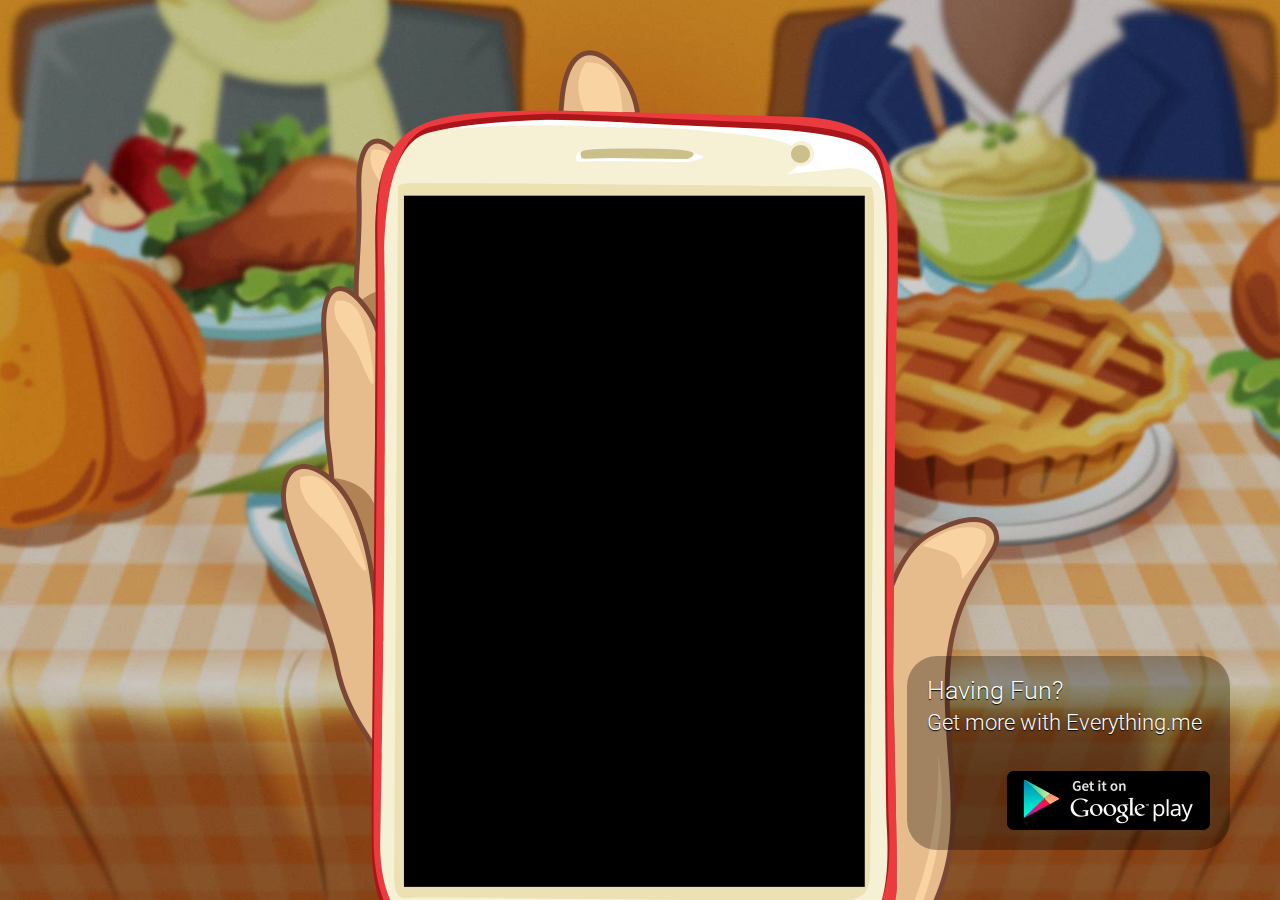
<file: index.html>
<!DOCTYPE html>
<html lang="en" manifest="manifest.appcache">
<head>
  <meta charset="utf-8"/>
	<title>Turkey Shack</title>
	
	<link rel="shortcut icon" href="images/favicon.png">
  <meta name="viewport" content="initial-scale=1.0,maximum-scale=1.0" />

	<meta name="description" content="No one will be left hungry on Thanksgiving! Dish Thanksgiving goodness to hungry customers in Everything.me's Turkey Shack" />

  <meta property="og:type" content="Game" />
  <meta property="og:url" content="http://flyapps.github.io/turkey-shack" />
	<meta property="og:image" content="http://turkeyshack.flyapps.me/images/fb-share.png" />
  <meta property="og:title" content="Play Turkey Shack Now"/>
  <meta property="og:description" content="No one will be left hungry on Thanksgiving! Dish Thanksgiving goodness to hungry customers in Everything.me's Turkey Shack"/>
	
	<!-- External Libraries -->
	<script src="createjs/easeljs-0.5.0.min.js"></script>
	<script src="createjs/preloadjs-0.3.0.min.js"></script>
	<script src="createjs/soundjs-0.3.0.min.js"></script>
	<script src="createjs/tweenjs-0.3.0.min.js"></script>
	<script src="js/viewporter-2.0.js"></script>
	<script src="js/hammer.js"></script>
	<script src="js/ColorFilter.js"></script>
	<script src="js/audio-fx.js"></script>
	
	<!-- Double Duck Libraries-->
	<script src="js/ddjsutils.js"></script>
	<script src="data/CustomerDB.js"></script>
	<script src="data/LevelDB.js"></script>
	<script src="data/ProductDB.js"></script>

	<style>
		#stageCanvas {
			-webkit-tap-highlight-color: rgba(0, 0, 0, 0);
			top: 0;
			bottom: 0;
			right: 0;
			left: 0;
			position: absolute;
		}
		
		*{
			-webkit-tap-highlight-color: rgba(0, 0, 0, 0);
		}

    #popup, #popup .content {
      position: absolute;
      top: 0;
      left: 0;
      right: 0;
      bottom: 0;
      pointer-events: none;
      background-repeat: no-repeat;
      background-position: 50% 50%;
      background-size: cover;
    }
    #popup {
      bottom: auto;
      right: auto;
      left: 50%;
      width: 312px;
      height: 518px;
      margin-left: -156px;
      z-index: 20;
      background-image: url(images/popup/popup_bg.png);
      -webkit-transition: all 400ms ease-out;
      transition: all 400ms ease-out;
      -webkit-transform: translateY(-100%);
      transform: translateY(-100%);
    }
    #popup-screen {
      position: fixed;
      top: 0;
      left: 0;
      right: 0;
      bottom: 0;
      z-index: 10;
    }
    #popup.active {
      -webkit-transform: translateY(0);
      transform: translateY(0);
      pointer-events: auto;
    }

    #popup .content {
      z-index: 10;
      background-image: url(images/popup/txt1.png);
      -webkit-transition: opacity 500ms linear;
      transition: opacity 500ms linear;
    }
    #popup .button {
      position: absolute;
      top: 390px;
      left: 50%;
      width: 163px;
      height: 60px;
      margin-left: -81px;
      background-image: url(images/popup/done_button.png);
      background-repeat: no-repeat;
      background-position: 50% 50%;
      background-size: cover;
      pointer-events: auto;
    }
	</style>
</head>

<body style="margin: 0; padding: 0;">
	<div id="viewporter">
		<canvas id="stageCanvas" height="1200" width="800"></canvas>
	</div>
  <div id="popup">
    <div class="content">
      <span class="button" id="button-done"></span>
    </div>
  </div>

  <script>
    var isMobile = /mobile=true/g.test(window.location.href) ||
                  'ontouchstart' in window;

    if (!isMobile) {
      window.location.href = '/desktop/';
    }
  </script>
	<script src="PizzaPanic.js"></script>

  <script type="text/javascript">
    var _gaq = _gaq || [];
    _gaq.push(['_setAccount', 'UA-16876190-4']);
    _gaq.push(['_setDomainName', 'flyapps.me']);
    _gaq.push(['_trackPageview']);

    (function() {
      var ga = document.createElement('script'); ga.type = 'text/javascript'; ga.async = true;
      ga.src = ('https:' == document.location.protocol ? 'https://ssl' : 'http://www') + '.google-analytics.com/ga.js';
      var s = document.getElementsByTagName('script')[0]; s.parentNode.insertBefore(ga, s);
    })();
  </script>
</body>
</html>
</file>
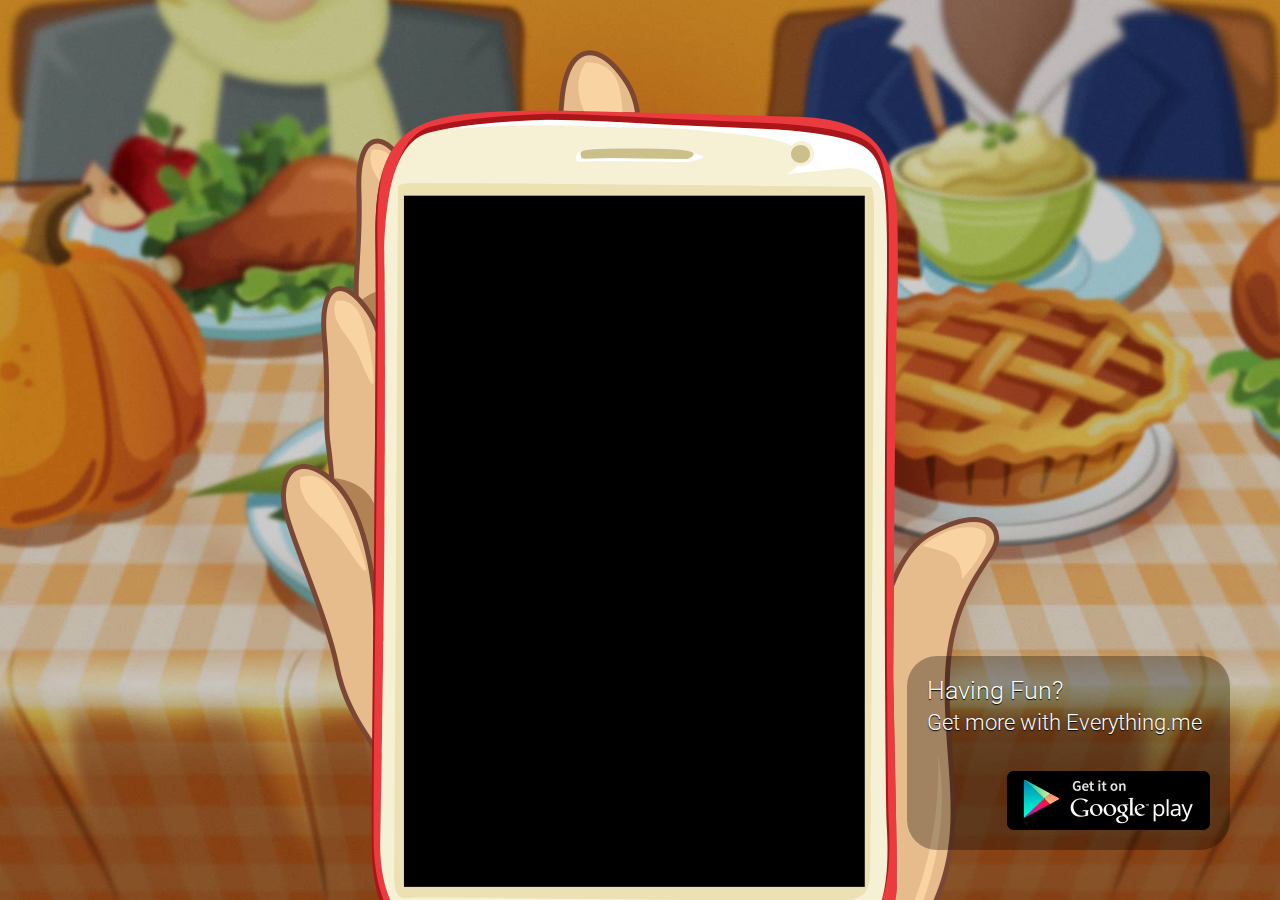
<file: desktop/index.html>
<!DOCTYPE html>
<html lang="en">
<head>
  <title>Turkey Shack</title>
  
  <link rel="shortcut icon" href="/images/favicon.png" />
  <meta charset="utf-8" />
  <meta name="description" content="No one will be left hungry on Thanksgiving! Dish Thanksgiving goodness to hungry customers in Everything.me's Turkey Shack" />
  <meta name="viewport" content="initial-scale=1.0,maximum-scale=1.0" />
  <meta property="og:type" content="Game" />
  <meta property="og:url" content="http://turkeyshack.flyapps.me/" />
  <meta property="og:image" content="http://turkeyshack.flyapps.me/images/fb-share.png" />
  <meta property="og:title" content="Play Turkey Shack" />
  <meta property="og:description" content="No one will be left hungry on Thanksgiving! Dish Thanksgiving goodness to hungry customers in Everything.me's Turkey Shack" />

  <link href='http://fonts.googleapis.com/css?family=Roboto:300' rel='stylesheet' type='text/css' />
  <link rel="Stylesheet" href="style.css"/>
  <script>
    if ('ontouchstart' in window) {
      window.location.href = '/';
    }
  </script>
</head>

<body>
  <div id="container">
    <div id="game">
      <iframe src="/?mobile=true"></iframe>
    </div>
    <div id="store">
      <a href="https://play.google.com/store/apps/details?id=me.everything.launcher&referrer=utm_source%3DthanksgivingGame
" target="_blank"><b>Having Fun?</b><br />Get more with Everything.me<span id="icon"></span></a>
    </div>
  </div>

  <script type="text/javascript">
    var _gaq = _gaq || [];
    _gaq.push(['_setAccount', 'UA-16876190-4']);
    _gaq.push(['_setDomainName', 'flyapps.me']);
    _gaq.push(['_trackPageview']);

    (function() {
      var ga = document.createElement('script'); ga.type = 'text/javascript'; ga.async = true;
      ga.src = ('https:' == document.location.protocol ? 'https://ssl' : 'http://www') + '.google-analytics.com/ga.js';
      var s = document.getElementsByTagName('script')[0]; s.parentNode.insertBefore(ga, s);
    })();
  </script>
</body>
</html>
</file>
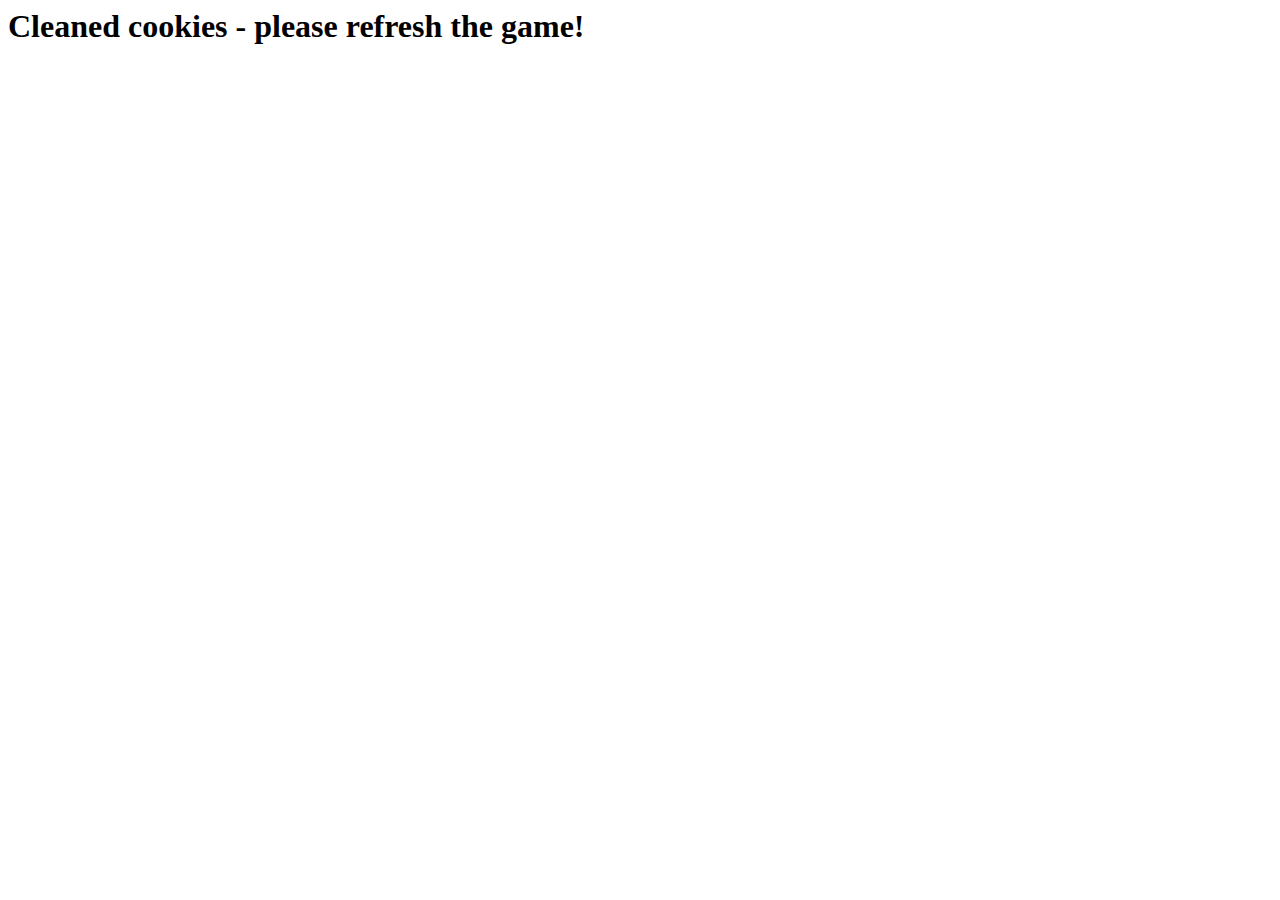
<file: c.html>
<html>
  <head>
    <title>Clean cookies</title>
    <script>
      var COOKIE_NAME = 'dontShowOffer';

      var Cookies = {
        "get": function get(key) {
          var cookies = document.cookie.split(';'),
              regexTrimStart = /\s+(.*)/g;

          for(var i=0, cookie; cookie=cookies[i++];) {
            cookie = cookie.split('=');
            if (cookie[0].replace(regexTrimStart, '$1') === key) {
              return cookie[1];
            }
          }

          return null;
        },

        "set": function set(key, value, ttl) {
          var expires = '';

          if (ttl) {
            var date = new Date();
            date.setTime(date.getTime() + ttl * 1000);
            expires = '; expires=' + date.toGMTString();
          }

          document.cookie = key + '=' + (value || '') + expires + '; path=/';
        },

        "remove": function remove(key) {
          this.set(key, '', -1);
        }
      };

      Cookies.remove(COOKIE_NAME);
    </script>
  </head>
  <body>
    <h1>Cleaned cookies - please refresh the game!</h1>
  </body>
</html>
</file>
<file: desktop/style.css>
* {
  margin: 0;
  padding: 0;
}

#container {
  position: absolute;
  top: 0;
  left: 0;
  right: 0;
  bottom: 0;
  overflow: hidden;
  background: #000 url('images/bg.jpg') 50% 50% no-repeat;
  background-size: cover;
}

#game {
  position: absolute;
  top: 50px;
  left: 50%;
  height: 1198px;
  width: 720px;
  margin-left: -360px;
  background: transparent url('images/container.png') 50% 50% no-repeat;
  -webkit-animation: show-of-hands 1500ms ease-out 1 forwards;
  -moz-animation: show-of-hands 1500ms ease-out 1 forwards;
  -ms-animation: show-of-hands 1500ms ease-out 1 forwards;
  animation: show-of-hands 1500ms ease-out 1 forwards;
}
  #game iframe {
    position: absolute;
    top: 157px;
    left: 134px;
    width: 440px;
    height: 670px;
    border: none;
    background: transparent;
  }

#store {
  position: absolute;
  bottom: 50px;
  right: 50px;
  height: 194px;
  width: 323px;
  padding: 20px;
  color: #fff;
  font: 300 22px 'Roboto', 'Open Sans', 'Sans-Serif';
  text-shadow: 0 1px 1px rgba(0, 0, 0, 1);
  background: rgba(0, 0, 0, .3);
  border-radius: 30px;
  -webkit-box-sizing: border-box;
  -moz-box-sizing: border-box;
  -ms-box-sizing: border-box;
  box-sizing: border-box;
}
  #store b {
    display: inline-block;
    font-weight: inherit;
    font-size: 25px;
    margin-bottom: 5px;
  }
  #store a {
    color: inherit;
    text-decoration: none;
  }
  #store #icon {
    position: absolute;
    right: 20px;
    bottom: 20px;
    width: 203px;
    height: 59px;
    background: transparent url('images/store-icon.png') 50% 50% no-repeat;
  }

@-webkit-keyframes show-of-hands {
  0% {
    -webkit-transform: translateY(100%);
    transform: translateY(100%);
  }
  100% {
    -webkit-transform: translateY(0%);
    transform: translateY(0%);
  }
}
@-moz-keyframes show-of-hands {
  0% {
    -moz-transform: translateY(100%);
    transform: translateY(100%);
  }
  100% {
    -moz-transform: translateY(0%);
    transform: translateY(0%);
  }
}
@-ms-keyframes show-of-hands {
  0% {
    -ms-transform: translateY(100%);
    transform: translateY(100%);
  }
  100% {
    -ms-transform: translateY(0%);
    transform: translateY(0%);
  }
}
@keyframes show-of-hands {
  0% {
    transform: translateY(100%);
  }
  100% {
    transform: translateY(0%);
  }
}
</file>
